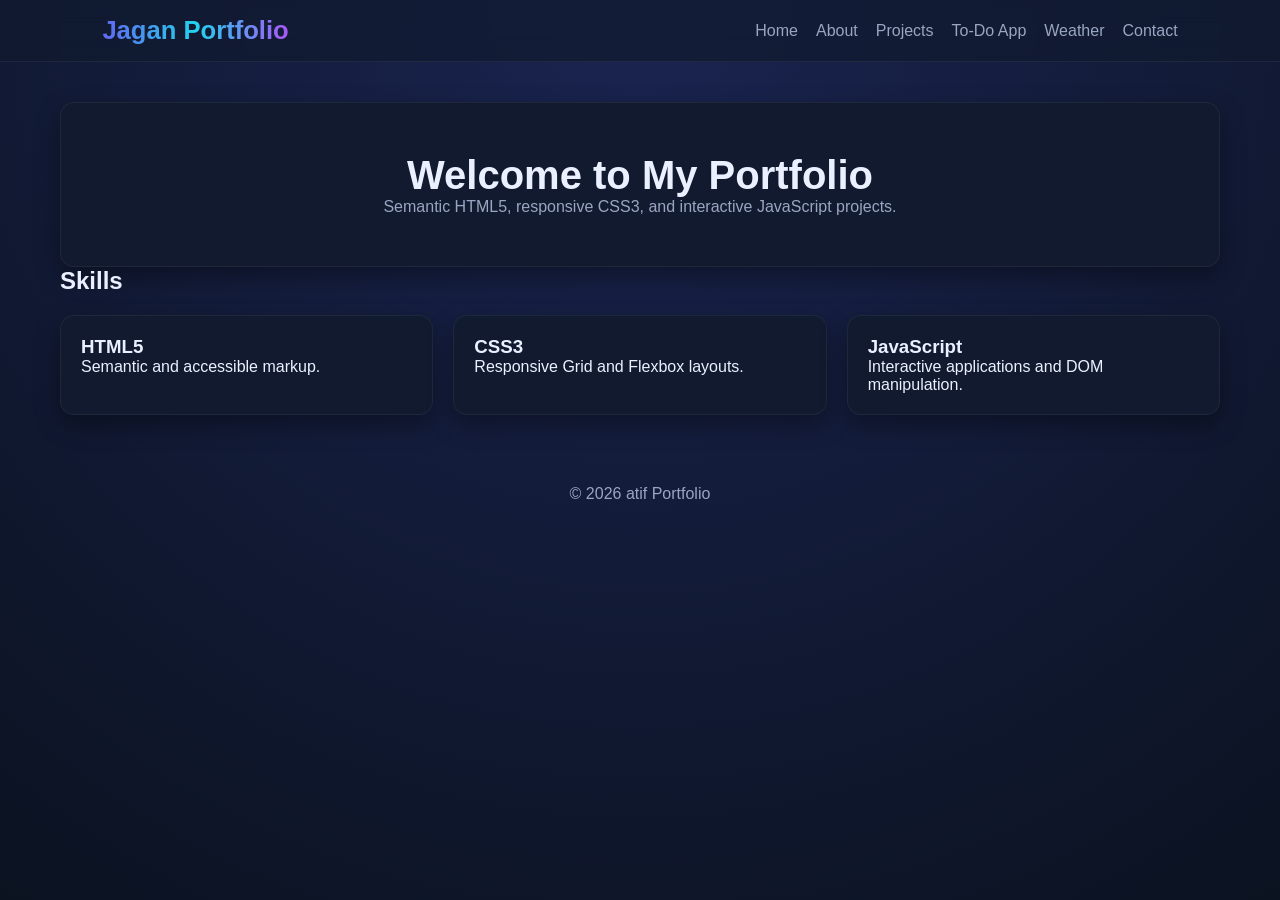
<file: index.html>
<!DOCTYPE html>
<html lang="en">

<head>

    <meta charset="UTF-8">

    <meta name="viewport"
        content="width=device-width, initial-scale=1.0">

    <meta name="description"
        content="Professional Portfolio Website">

    <title>
        atif Portfolio
    </title>

    <link rel="stylesheet"
        href="style.css">

</head>

<body>

    <header>

        <h1>
            Jagan Portfolio
        </h1>

        <nav>

            <ul>

                <li><a href="index.html">Home</a></li>

                <li><a href="about.html">About</a></li>

                <li><a href="projects.html">Projects</a></li>

                <li><a href="todo.html">To-Do App</a></li>

                <li><a href="weather.html">Weather</a></li>

                <li><a href="contact.html">Contact</a></li>

            </ul>

        </nav>

    </header>

    <main>

        <section class="hero">

            <h2>
                Welcome to My Portfolio
            </h2>

            <p>
                Semantic HTML5, responsive CSS3,
                and interactive JavaScript projects.
            </p>

        </section>

        <section>

            <h2 class="section-title">
                Skills
            </h2>

            <div class="projects-grid">

                <div class="card">

                    <h3>
                        HTML5
                    </h3>

                    <p>
                        Semantic and accessible markup.
                    </p>

                </div>

                <div class="card">

                    <h3>
                        CSS3
                    </h3>

                    <p>
                        Responsive Grid and Flexbox layouts.
                    </p>

                </div>

                <div class="card">

                    <h3>
                        JavaScript
                    </h3>

                    <p>
                        Interactive applications and DOM manipulation.
                    </p>

                </div>

            </div>

        </section>

    </main>

    <footer>

        <p>
            © 2026 atif Portfolio
        </p>

    </footer>

</body>

</html>
</file>
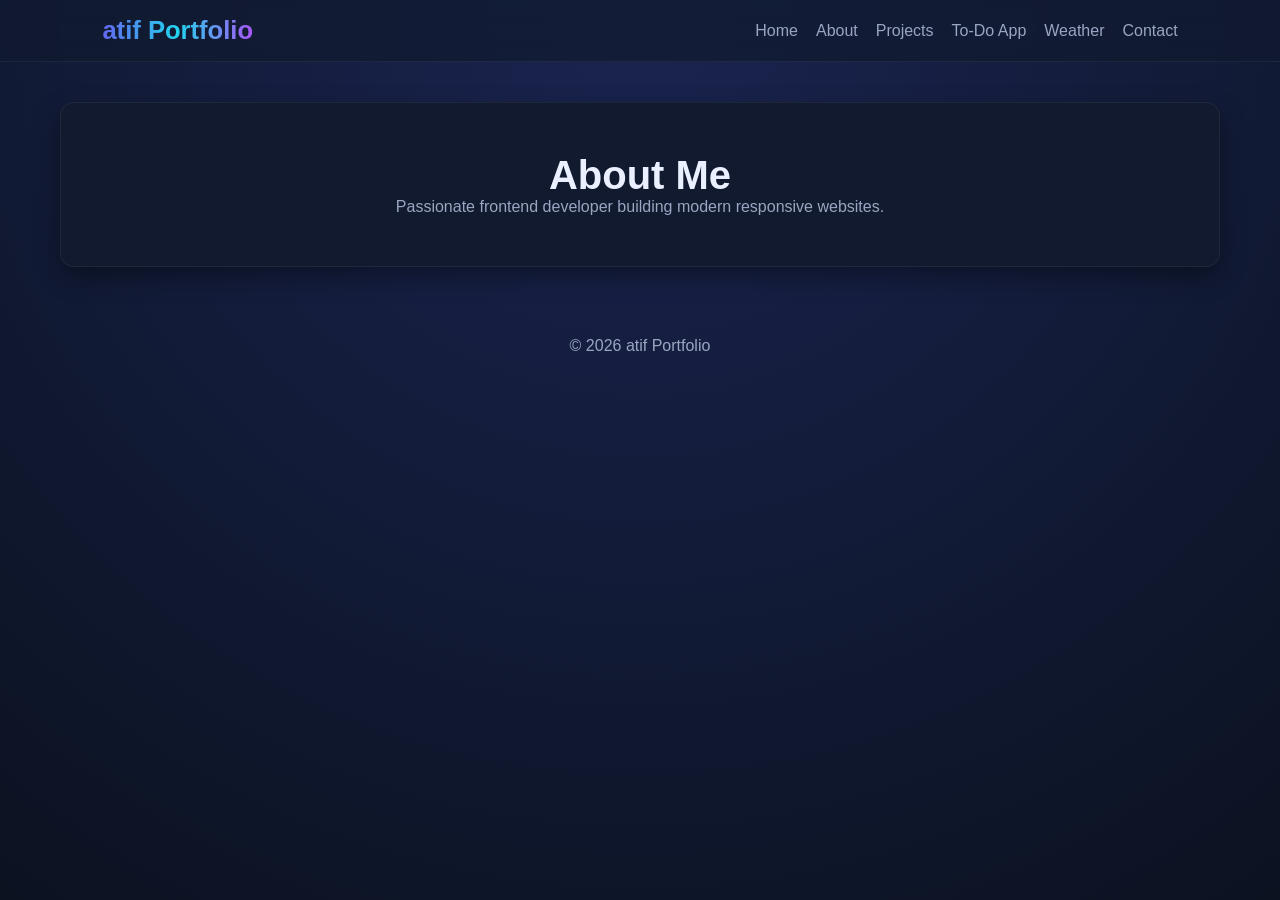
<file: about.html>
<!DOCTYPE html>
<html lang="en">

<head>

    <meta charset="UTF-8">

    <meta name="viewport"
        content="width=device-width, initial-scale=1.0">

    <title>
        About
    </title>

    <link rel="stylesheet"
        href="style.css">

</head>

<body>

    <header>

        <h1>
            atif Portfolio
        </h1>

        <nav>

            <ul>

                <li><a href="index.html">Home</a></li>

                <li><a href="about.html">About</a></li>

                <li><a href="projects.html">Projects</a></li>

                <li><a href="todo.html">To-Do App</a></li>

                <li><a href="weather.html">Weather</a></li>

                <li><a href="contact.html">Contact</a></li>

            </ul>

        </nav>

    </header>

    <main>

        <section class="hero">

            <h2>
                About Me
            </h2>

            <p>
                Passionate frontend developer
                building modern responsive websites.
            </p>

        </section>

    </main>

    <footer>

        <p>
            © 2026 atif Portfolio
        </p>

    </footer>

</body>

</html>
</file>
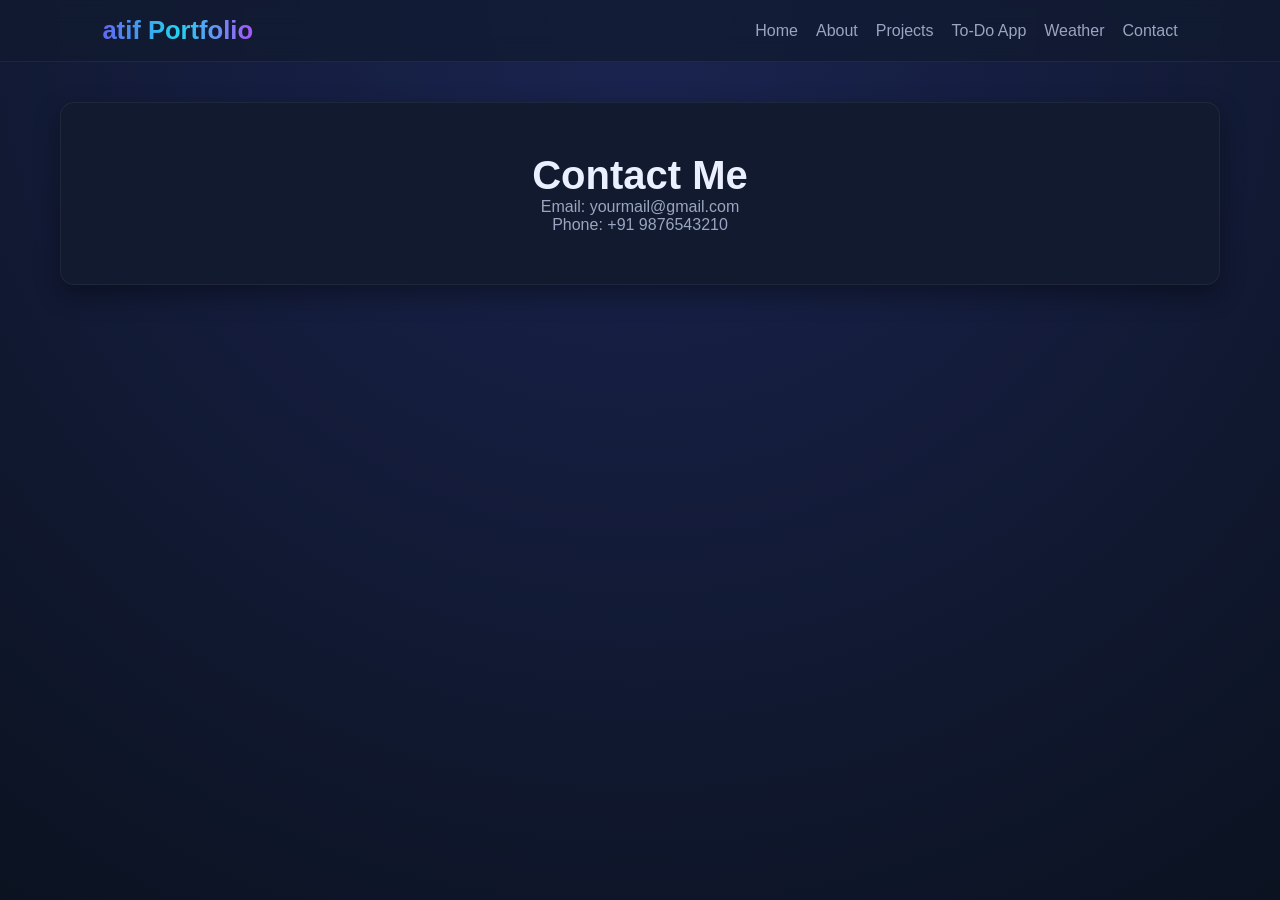
<file: contact.html>
<!DOCTYPE html>
<html lang="en">

<head>

    <meta charset="UTF-8">

    <meta name="viewport"
        content="width=device-width, initial-scale=1.0">

    <title>
        Contact
    </title>

    <link rel="stylesheet"
        href="style.css">

</head>

<body>

    <header>

        <h1>
            atif Portfolio
        </h1>

        <nav>

            <ul>

                <li><a href="index.html">Home</a></li>

                <li><a href="about.html">About</a></li>

                <li><a href="projects.html">Projects</a></li>

                <li><a href="todo.html">To-Do App</a></li>

                <li><a href="weather.html">Weather</a></li>

                <li><a href="contact.html">Contact</a></li>

            </ul>

        </nav>

    </header>

    <main>

        <section class="hero">

            <h2>
                Contact Me
            </h2>

            <p>
                Email: yourmail@gmail.com
            </p>

            <p>
                Phone: +91 9876543210
            </p>

        </section>

    </main>

    <footer>


    </footer>

</body>

</html>
</file>
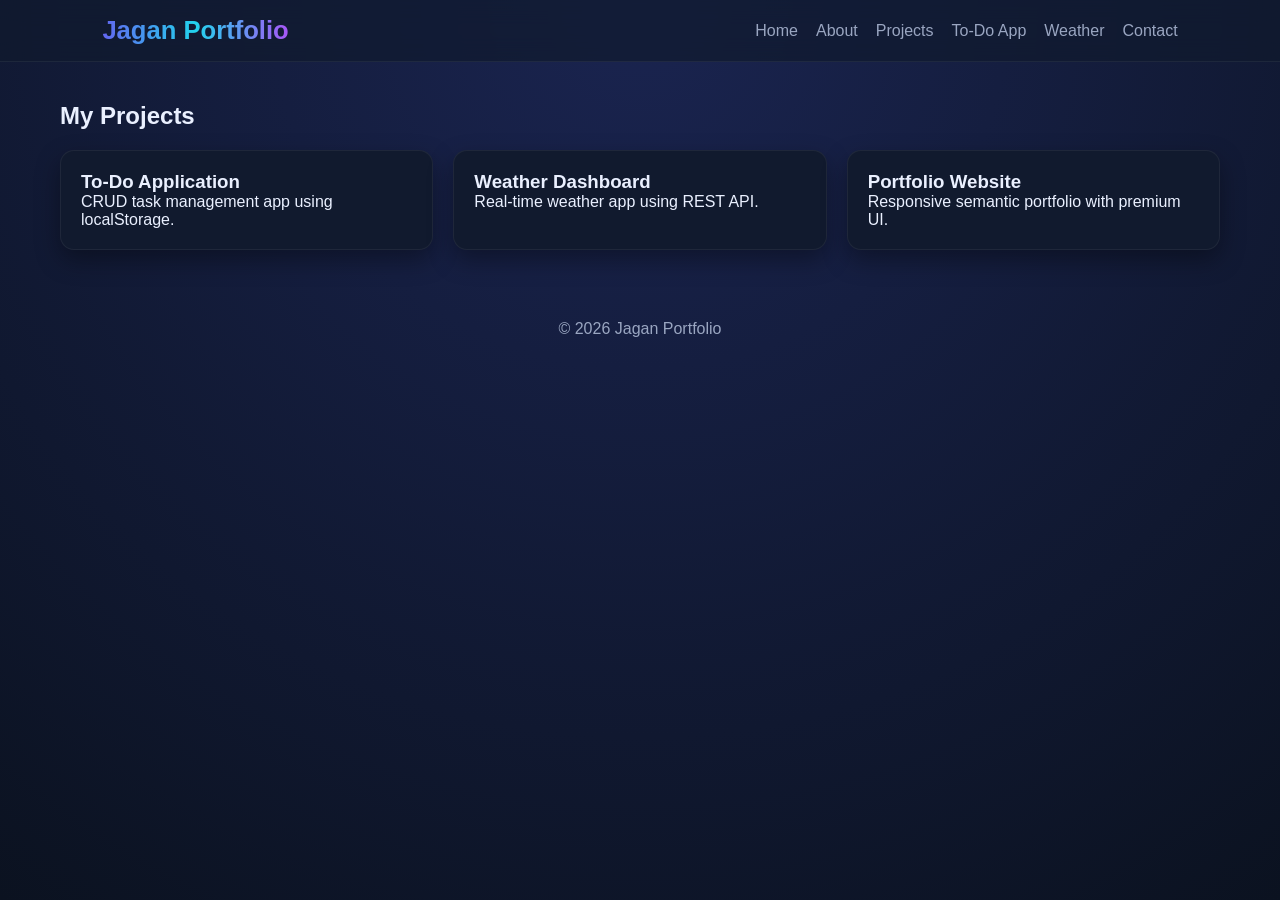
<file: projects.html>
<!DOCTYPE html>
<html lang="en">

<head>

    <meta charset="UTF-8">

    <meta name="viewport"
        content="width=device-width, initial-scale=1.0">

    <title>
        Projects
    </title>

    <link rel="stylesheet"
        href="style.css">

</head>

<body>

    <header>

        <h1>
            Jagan Portfolio
        </h1>

        <nav>

            <ul>

                <li><a href="index.html">Home</a></li>

                <li><a href="about.html">About</a></li>

                <li><a href="projects.html">Projects</a></li>

                <li><a href="todo.html">To-Do App</a></li>

                <li><a href="weather.html">Weather</a></li>

                <li><a href="contact.html">Contact</a></li>

            </ul>

        </nav>

    </header>

    <main>

        <section>

            <h2 class="section-title">
                My Projects
            </h2>

            <div class="projects-grid">

                <div class="card">

                    <h3>
                        To-Do Application
                    </h3>

                    <p>
                        CRUD task management app using localStorage.
                    </p>

                </div>

                <div class="card">

                    <h3>
                        Weather Dashboard
                    </h3>

                    <p>
                        Real-time weather app using REST API.
                    </p>

                </div>

                <div class="card">

                    <h3>
                        Portfolio Website
                    </h3>

                    <p>
                        Responsive semantic portfolio with premium UI.
                    </p>

                </div>

            </div>

        </section>

    </main>

    <footer>

        <p>
            © 2026 Jagan Portfolio
        </p>

    </footer>

</body>

</html>
</file>
<file: style.css>
:root {

    --bg: #0b1220;
    --surface: #111a2e;

    --text: #eaf0ff;
    --muted: #9aa6c1;

    --primary: #6366f1;
    --secondary: #22d3ee;
    --accent: #a855f7;

    --success: #22c55e;
    --warning: #f59e0b;
    --danger: #ef4444;

    --border: 1px solid rgba(255,255,255,0.06);

    --radius: 14px;

    --shadow: 0 10px 25px rgba(0,0,0,0.35);

    --transition: 0.2s ease;
}

/* =========================
   RESET
========================= */

* {

    margin: 0;
    padding: 0;
    box-sizing: border-box;
}

/* =========================
   BODY
========================= */

body {

    font-family: 'Inter', sans-serif;

    background: radial-gradient(circle at top, #1a2450, var(--bg));

    color: var(--text);

    min-height: 100vh;
}

/* =========================
   HEADER
========================= */

header {

    display: flex;

    justify-content: space-between;

    align-items: center;

    padding: 16px 8%;

    position: sticky;

    top: 0;

    background: rgba(17,26,46,0.7);

    backdrop-filter: blur(12px);

    border-bottom: var(--border);
}

header h1 {

    font-size: 1.6rem;

    font-weight: 800;

    background: linear-gradient(
        90deg,
        var(--primary),
        var(--secondary),
        var(--accent)
    );

    background-clip: text;

    -webkit-background-clip: text;

    color: transparent;

    -webkit-text-fill-color: transparent;
}

/* =========================
   NAV
========================= */

nav ul {

    display: flex;

    gap: 18px;

    list-style: none;
}

nav a {

    text-decoration: none;

    color: var(--muted);

    font-weight: 500;

    transition: var(--transition);
}

nav a:hover {

    color: var(--text);
}

/* =========================
   MAIN
========================= */

main {

    max-width: 1200px;

    margin: auto;

    padding: 40px 20px;
}

/* =========================
   HERO
========================= */

.hero {

    background: var(--surface);

    border: var(--border);

    border-radius: var(--radius);

    padding: 50px;

    box-shadow: var(--shadow);

    text-align: center;
}

.hero h2 {

    font-size: 2.5rem;
}

.hero p {

    color: var(--muted);
}

/* =========================
   GRID
========================= */

.projects-grid {

    display: grid;

    grid-template-columns: repeat(auto-fit, minmax(250px, 1fr));

    gap: 20px;

    margin-top: 20px;
}

/* =========================
   CARD
========================= */

.card {

    background: var(--surface);

    border: var(--border);

    border-radius: var(--radius);

    padding: 20px;

    box-shadow: var(--shadow);

    transition: var(--transition);
}

.card:hover {

    transform: translateY(-5px);

    border-color: var(--primary);
}

/* =========================
   BUTTON
========================= */

button {

    padding: 10px 14px;

    border: none;

    border-radius: var(--radius);

    cursor: pointer;

    background: linear-gradient(135deg, var(--primary), var(--accent));

    color: white;

    font-weight: 600;
}

/* =========================
   INPUT
========================= */

input,
textarea {

    padding: 12px;

    border-radius: var(--radius);

    border: var(--border);

    background: #0f172a;

    color: var(--text);

    width: 100%;
}

/* =========================
   TODO
========================= */

.todo-item {

    display: flex;

    justify-content: space-between;

    padding: 14px;

    border-radius: var(--radius);

    background: var(--surface);

    border: var(--border);

    margin-bottom: 10px;
}

.todo-item.completed span {

    text-decoration: line-through;

    color: var(--muted);
}

/* ACTIONS */

.complete-btn {

    background: var(--success);
}

.edit-btn {

    background: var(--warning);
}

.delete-btn {

    background: var(--danger);
}

/* =========================
   WEATHER DASHBOARD
========================= */

.weather-section {

    margin-top: 40px;
}

.weather-search {

    display: flex;

    gap: 12px;

    margin-bottom: 20px;
}

.weather-search input {

    flex: 1;
}

.weather-card {

    background: var(--surface);

    border: var(--border);

    border-radius: var(--radius);

    padding: 25px;

    box-shadow: var(--shadow);
}

.weather-card h3 {

    margin-bottom: 10px;

    color: var(--secondary);
}

.weather-info {

    display: grid;

    gap: 14px;

    margin-top: 20px;
}

.weather-item {

    background: rgba(255,255,255,0.04);

    padding: 14px;

    border-radius: 10px;
}

.error {

    color: #fca5a5;

    font-weight: 600;
}

/* =========================
   FOOTER
========================= */

footer {

    text-align: center;

    padding: 30px;

    color: var(--muted);
}

/* =========================
   RESPONSIVE
========================= */

@media (max-width: 768px) {

    header {

        flex-direction: column;

        gap: 10px;
    }

    .hero {

        padding: 25px;
    }

    .weather-search {

        flex-direction: column;
    }
}
</file>
